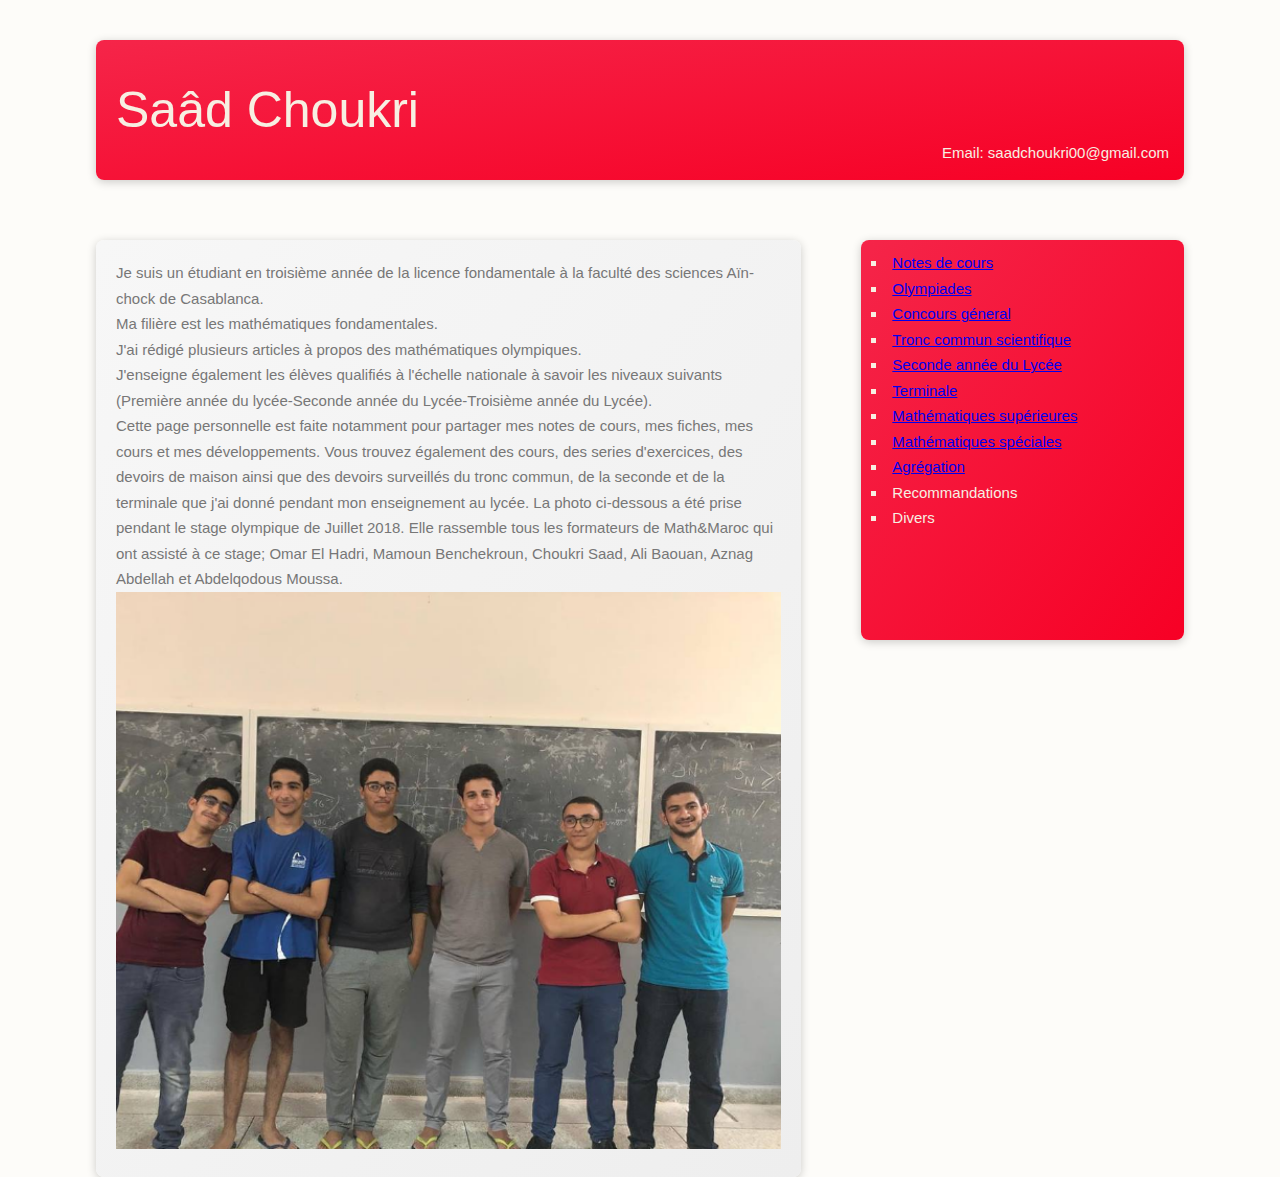
<file: index.html>
<!DOCTYPE html>
<html>

<head>
    <meta charset="utf-8" />
    <meta http-equiv="X-UA-Compatible" content="IE=edge">
    <title>Saad Choukri</title>
    <meta name="viewport" content="width=device-width, initial-scale=1">
    <link rel="stylesheet" type="text/css" media="screen" href="css/style.css" />
</head>

<body>
    <div class="row title u-margin-top-medium u-position-relative">
        <div class="title__name">
            Saâd Choukri
        </div>
        <div class="title__email">
            Email: saadchoukri00@gmail.com
        </div>
    </div>
    <div class="row">
        <div class="col-2-of-3">
            <div class="section">
                Je suis un étudiant en troisième année de la licence fondamentale à la faculté des sciences Aïn-chock de Casablanca. <br>
                Ma filière est les mathématiques fondamentales. <br>
                J'ai rédigé plusieurs articles à propos des mathématiques olympiques. <br> 
                J'enseigne également les élèves qualifiés à l'échelle nationale à savoir les niveaux suivants (Première année du lycée-Seconde année du Lycée-Troisième année du Lycée). <br>
Cette page personnelle est faite notamment pour partager mes notes de cours, mes fiches, mes cours et mes développements. Vous trouvez également des cours, des series d'exercices, des devoirs de maison ainsi que des devoirs surveillés du
                tronc commun, de la seconde et de la terminale que j'ai donné pendant mon enseignement au lycée.
                
                
                La photo ci-dessous a été prise pendant le stage olympique de Juillet 2018. Elle rassemble tous les formateurs de Math&Maroc
                qui ont assisté à ce stage; Omar El Hadri, Mamoun Benchekroun, Choukri Saad, Ali Baouan, Aznag Abdellah et Abdelqodous Moussa.
                
                
                
       
              <image src="July_stage.PNG" width="100%"/>
            </div>
        </div>
        <div class="col-1-of-3">
            <div class="sidenote">
                <ul>
                    <li><a class="link" href="ndc.html">Notes de cours </a></li>
                    <li><a class="link" href="olympiad.html">Olympiades</a></li>
                    <li><a class="link" href="CGST.html">Concours géneral</a></li>
                    <li><a class="link" href="TC.html">Tronc commun scientifique</a></li>
                    <li><a class="link" href="Seconde.html">Seconde année du Lycée</a></li>
                    <li><a class="link" href="Terminale.html">Terminale</a></li>
                    <li><a class="link" href="Math_Sup">Mathématiques supérieures</a></li>
                    <li><a class="link" href="Math_Spé">Mathématiques spéciales</a></li>
                    <li><a class="link" href="agrega.html">Agrégation </a></li>
                    <li>Recommandations</li>
                    <li>Divers</li>
                </ul>
            </div>
        </div>
    </div>
    
</body>
</html>
</file>
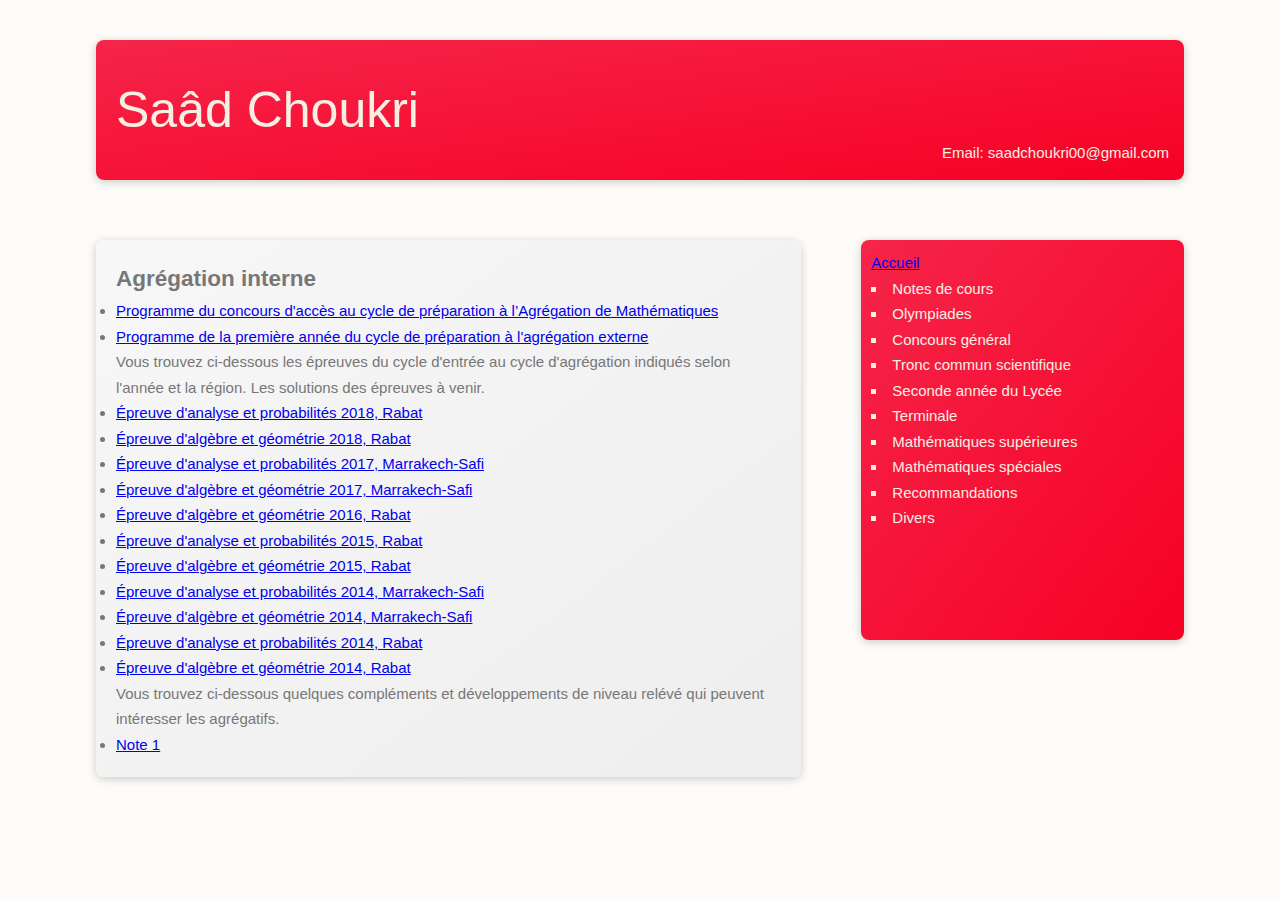
<file: agrega.html>
﻿<!DOCTYPE html>
<html>

<head>
    <meta charset="utf-8" />
    <meta http-equiv="X-UA-Compatible" content="IE=edge">
    <title>Saad Choukri</title>
    <meta name="viewport" content="width=device-width, initial-scale=1">
    <link rel="stylesheet" type="text/css" media="screen" href="css/style.css" />
</head>

<body>
    <div class="row title u-margin-top-medium u-position-relative">
        <div class="title__name">
            Saâd Choukri
        </div>
        <div class="title__email">
            Email: saadchoukri00@gmail.com
        </div>
    </div>
    <div class="row">
        <div class="col-2-of-3">
            <div class="section">
              
                          <h2>Agrégation interne</h2>
<ul>
                    <li><a href="agrega interne.pdf">Programme du concours d'accès au
cycle de préparation à l’Agrégation
de Mathématiques</a></li>
    <li><a href="agrega_1.pdf">Programme de la première année du cycle de préparation à l'agrégation externe</a></li>
                </ul>
                Vous trouvez ci-dessous les épreuves du cycle d'entrée au cycle d'agrégation indiqués selon l'année et la région. Les solutions des épreuves à venir.
                <li><a href="Rabat_analyse_2018.pdf">Épreuve d'analyse et probabilités 2018, Rabat</a></li>
                <li><a href="Rabat_algèbre_2018.pdf">Épreuve d'algèbre et géométrie 2018, Rabat</a></li>
                <li><a href="Mar_analyse_2017.pdf">Épreuve d'analyse et probabilités 2017, Marrakech-Safi</a></li>
                <li><a href="Mar_algèbre_2017.pdf">Épreuve d'algèbre et géométrie 2017, Marrakech-Safi</a></li>
                <li><a href="Rabat_algèbre_2016.PDF">Épreuve d'algèbre et géométrie 2016, Rabat</a></li>
                <li><a href="Rabat_analyse_2015.pdf">Épreuve d'analyse et probabilités 2015, Rabat</a></li>
                <li><a href="Rabat_algèbre_2015.pdf">Épreuve d'algèbre et géométrie 2015, Rabat</a></li>
                <li><a href="Mar_analyse_2014.pdf">Épreuve d'analyse et probabilités 2014, Marrakech-Safi</a></li>
                <li><a href="Mar_algèbre_2014.pdf">Épreuve d'algèbre et géométrie 2014, Marrakech-Safi</a></li>
                <li><a href="Rabat_analyse_2014.pdf">Épreuve d'analyse et probabilités 2014, Rabat</a></li>
                <li><a href="Rabat_algèbre_2014.pdf">Épreuve d'algèbre et géométrie 2014, Rabat</a></li>
                Vous trouvez ci-dessous quelques compléments et développements de niveau relévé qui peuvent intéresser les agrégatifs.
                <li><a href="C_1.pdf">Note 1</a></li>

                

            </div>
        </div>
        
        <div class="col-1-of-3">
            <div class="sidenote">
                <a class="link" href="index.html">Accueil</a>
                <ul>
                    <li>Notes de cours</li>
                    <li>Olympiades</li>
                    <li>Concours général</li>
                    <li>Tronc commun scientifique</li>
                    <li>Seconde année du Lycée</li>
                    <li>Terminale</li>
                    <li>Mathématiques supérieures</li>
                    <li>Mathématiques spéciales</li> 
                    <li>Recommandations</li>
                    <li>Divers</li>
                </ul>
            </div>
        </div>
    </div>
    
</body>
</html>
</file>
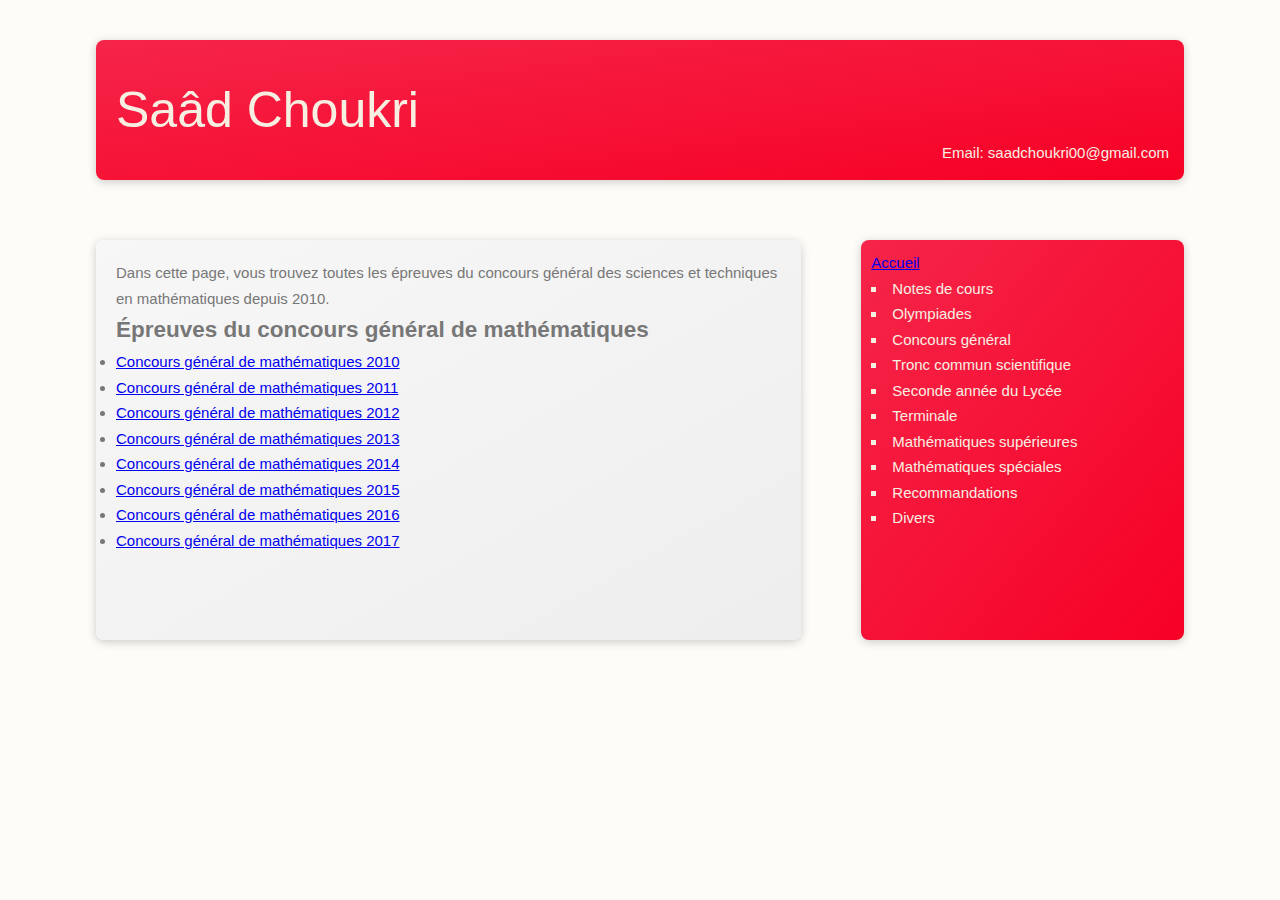
<file: CGST.html>
﻿<!DOCTYPE html>
<html>

<head>
    <meta charset="utf-8" />
    <meta http-equiv="X-UA-Compatible" content="IE=edge">
    <title>Saad Choukri</title>
    <meta name="viewport" content="width=device-width, initial-scale=1">
    <link rel="stylesheet" type="text/css" media="screen" href="css/style.css" />
</head>

<body>
    <div class="row title u-margin-top-medium u-position-relative">
        <div class="title__name">
            Saâd Choukri
        </div>
        <div class="title__email">
            Email: saadchoukri00@gmail.com
        </div>
    </div>
    <div class="row">
        <div class="col-2-of-3">
            <div class="section">
             Dans cette page, vous trouvez toutes les épreuves du concours général des sciences et techniques en mathématiques depuis 2010. 
                          <h2>Épreuves du concours général de mathématiques</h2>
<ul>
                    <li><a href="cgst_1.pdf">Concours général de mathématiques 2010</a></li>
                </ul>
                <ul>
                    <li><a href="cgst_2.pdf">Concours général de mathématiques 2011</a></li>
                </ul>
                <ul>
                    <li><a href="cgst_3.pdf">Concours général de mathématiques 2012</a></li>
                </ul>
                <ul>
                    <li><a href="cgst_4.pdf">Concours général de mathématiques 2013</a></li>
                </ul>
                <ul>
                    <li><a href="cgst_5.pdf">Concours général de mathématiques 2014 </a></li>
                </ul>
                <ul>
                    <li><a href="cgst_6.pdf">Concours général de mathématiques 2015</a></li>
                </ul>
                <ul>
                    <li><a href="cgst_7.pdf">Concours général de mathématiques 2016</a></li>
                </ul>
<ul>
                    <li><a href="cgst_8.pdf">Concours général de mathématiques 2017</a></li>
                </ul>
            </div>
        </div>
        
        <div class="col-1-of-3">
            <div class="sidenote">
                <a class="link" href="index.html">Accueil</a>
                <ul>
                    <li>Notes de cours</li>
                    <li>Olympiades</li>
                    <li>Concours général</li>
                    <li>Tronc commun scientifique</li>
                    <li>Seconde année du Lycée</li>
                    <li>Terminale</li>
                    <li>Mathématiques supérieures</li>
                    <li>Mathématiques spéciales</li> 
                    <li>Recommandations</li>
                    <li>Divers</li>
                </ul>
            </div>
        </div>
    </div>
    
</body>
</html>
</file>
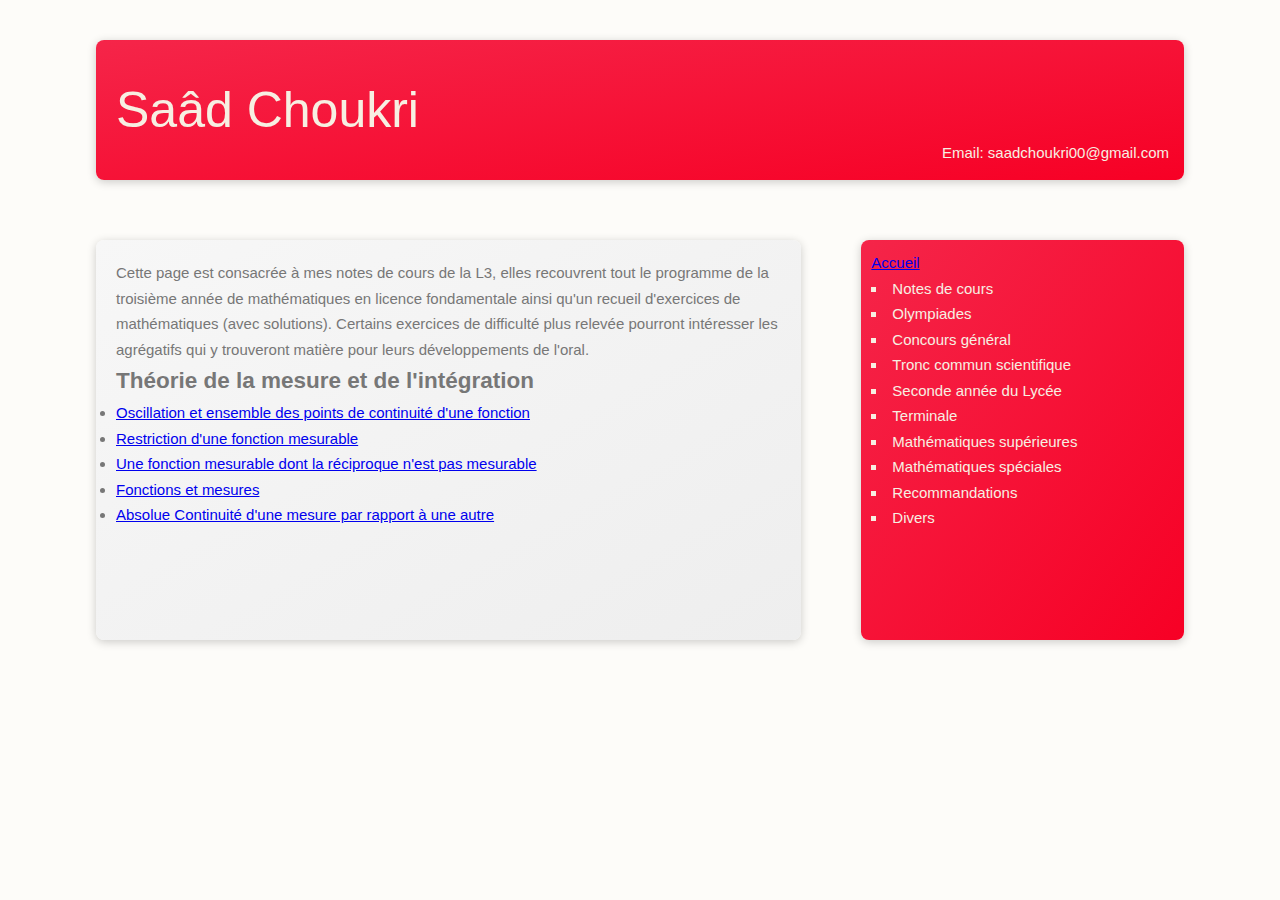
<file: ndc.html>
<!DOCTYPE html>
<html>

<head>
    <meta charset="utf-8" />
    <meta http-equiv="X-UA-Compatible" content="IE=edge">
    <title>Saad Choukri</title>
    <meta name="viewport" content="width=device-width, initial-scale=1">
    <link rel="stylesheet" type="text/css" media="screen" href="css/style.css" />
</head>

<body>
    <div class="row title u-margin-top-medium u-position-relative">
        <div class="title__name">
            Saâd Choukri
        </div>
        <div class="title__email">
            Email: saadchoukri00@gmail.com
        </div>
    </div>
    <div class="row">
        <div class="col-2-of-3">
            <div class="section">
             Cette page est consacrée à mes notes de cours de la L3, elles recouvrent tout le programme de la troisième année de mathématiques en licence fondamentale ainsi qu'un recueil 
                d'exercices de mathématiques (avec solutions). Certains exercices de difficulté plus relevée pourront intéresser les agrégatifs qui y trouveront matière pour leurs développements de l'oral.
                          <h2>Théorie de la mesure et de l'intégration</h2>
<ul>
                    <li><a href="n_1.pdf">Oscillation et ensemble des points de continuité d'une fonction</a></li>
                </ul>
                <ul>
                    <li><a href="n_2.pdf">Restriction d'une fonction mesurable</a></li>
                </ul>
                <ul>
                    <li><a href="n_3.pdf">Une fonction mesurable dont la réciproque n'est pas mesurable</a></li>
                </ul>
                <ul>
                    <li><a href="n_4.pdf">Fonctions et mesures</a></li>
                </ul>
                <ul>
                    <li><a href="n_5.pdf">Absolue Continuité d'une mesure par rapport à une autre</a></li>
                </ul>
            </div>
        </div>
        
        <div class="col-1-of-3">
            <div class="sidenote">
                <a class="link" href="index.html">Accueil</a>
                <ul>
                    <li>Notes de cours</li>
                    <li>Olympiades</li>
                    <li>Concours général</li>
                    <li>Tronc commun scientifique</li>
                    <li>Seconde année du Lycée</li>
                    <li>Terminale</li>
                    <li>Mathématiques supérieures</li>
                    <li>Mathématiques spéciales</li> 
                    <li>Recommandations</li>
                    <li>Divers</li>
                </ul>
            </div>
        </div>
    </div>
    
</body>
</html>
</file>
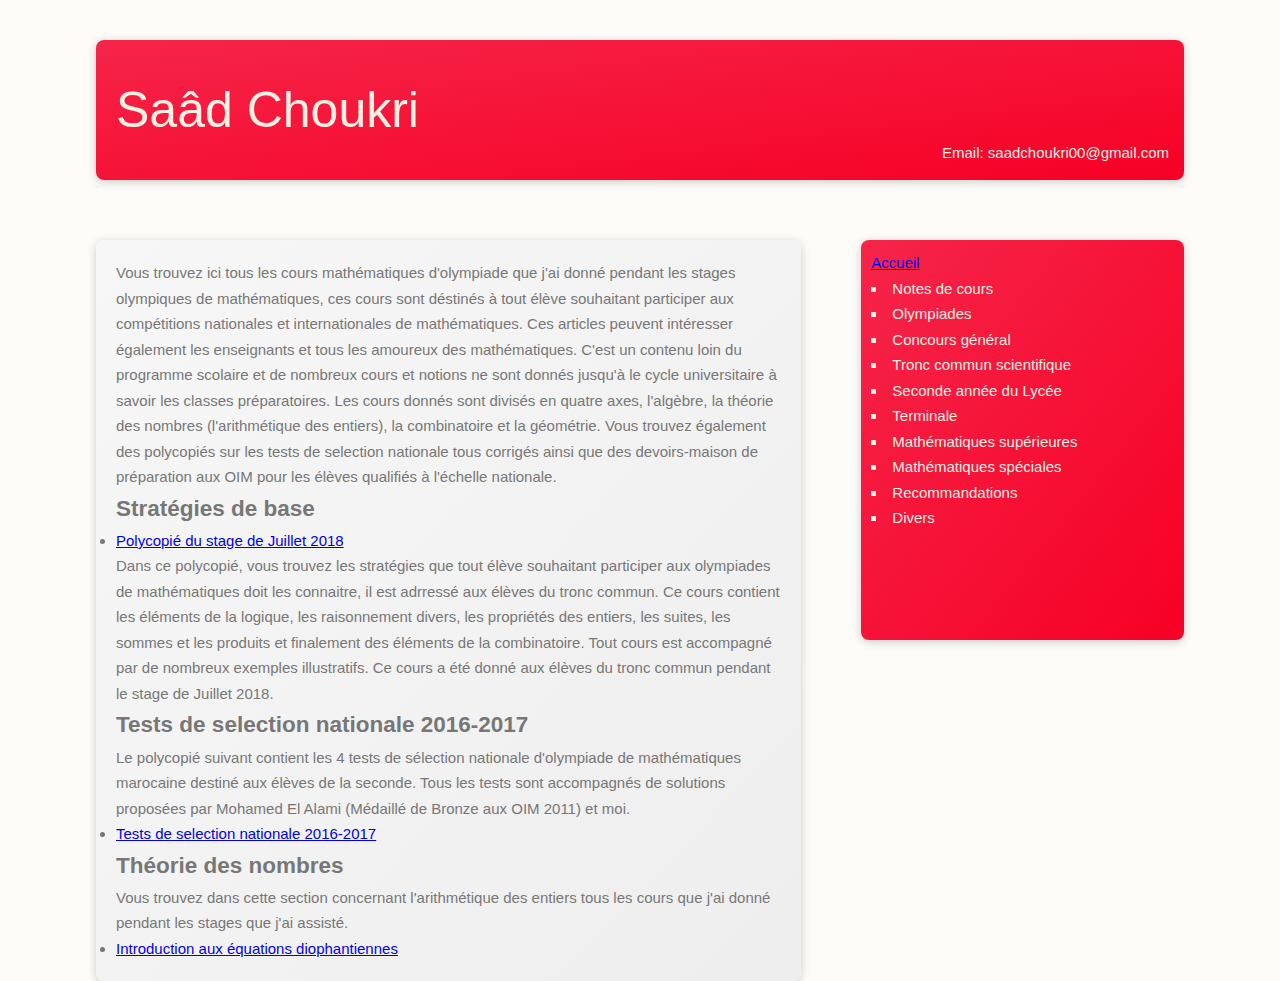
<file: olympiad.html>
<!DOCTYPE html>
<html>

<head>
    <meta charset="utf-8" />
    <meta http-equiv="X-UA-Compatible" content="IE=edge">
    <title>Saad Choukri</title>
    <meta name="viewport" content="width=device-width, initial-scale=1">
    <link rel="stylesheet" type="text/css" media="screen" href="css/style.css" />
</head>

<body>
    <div class="row title u-margin-top-medium u-position-relative">
        <div class="title__name">
            Saâd Choukri
        </div>
        <div class="title__email">
            Email: saadchoukri00@gmail.com
        </div>
    </div>
    <div class="row">
        <div class="col-2-of-3">
            <div class="section">
                Vous trouvez ici tous les cours mathématiques d'olympiade que j'ai donné pendant les stages olympiques de mathématiques, ces cours sont déstinés à tout élève souhaitant participer aux compétitions nationales et internationales de mathématiques. 
Ces articles peuvent intéresser également les enseignants et tous les amoureux des mathématiques. C'est un contenu loin du programme scolaire et de nombreux cours et notions ne sont donnés jusqu'à le cycle universitaire à savoir les classes préparatoires.
Les cours donnés sont divisés en quatre axes, l'algèbre, la théorie des nombres (l'arithmétique des entiers), la combinatoire et la géométrie. Vous trouvez également des polycopiés sur les tests de selection nationale tous corrigés ainsi que des devoirs-maison de préparation aux OIM pour les élèves qualifiés à l'échelle nationale.
              <h2>Stratégies de base</h2>
                <ul>
                    <li><a href="S_B.pdf">Polycopié du stage de Juillet 2018</a></li>
                </ul>
                <p> Dans ce polycopié, vous trouvez les stratégies que tout élève souhaitant participer aux olympiades de mathématiques doit les connaitre, il est adrressé aux élèves du tronc commun.
                 Ce cours contient les éléments de la logique, les raisonnement divers, les propriétés des entiers, les suites, les sommes et les produits et finalement des éléments de la combinatoire. Tout cours est accompagné par de nombreux exemples illustratifs.   
                Ce cours a été donné aux élèves du tronc commun pendant le stage de Juillet 2018.</p>
                <h2>Tests de selection nationale 2016-2017</h2>
                Le polycopié suivant contient les 4 tests de sélection nationale d'olympiade de mathématiques marocaine destiné aux élèves de la seconde. Tous les tests sont accompagnés de solutions proposées par Mohamed El Alami (Médaillé de Bronze aux OIM 2011) et moi.
            <ul>
                    <li><a href="se_na.pdf">Tests de selection nationale 2016-2017</a></li>
                </ul>
                <h2>Théorie des nombres</h2>
                Vous trouvez dans cette section concernant l'arithmétique des entiers tous les cours que j'ai donné pendant les stages que j'ai assisté.
            <ul>
                    <li><a href="ed.pdf">Introduction aux équations diophantiennes</a></li>
                </ul>
            </div>
        </div>
        
        <div class="col-1-of-3">
            <div class="sidenote">
                <a class="link" href="index.html">Accueil</a>
                <ul>
                    <li>Notes de cours</li>
                    <li>Olympiades</li>
                    <li>Concours général</li>
                    <li>Tronc commun scientifique</li>
                    <li>Seconde année du Lycée</li>
                    <li>Terminale</li>
                    <li>Mathématiques supérieures</li>
                    <li>Mathématiques spéciales</li> 
                    <li>Recommandations</li>
                    <li>Divers</li>
                </ul>
            </div>
        </div>
    </div>
    
</body>
</html>
</file>
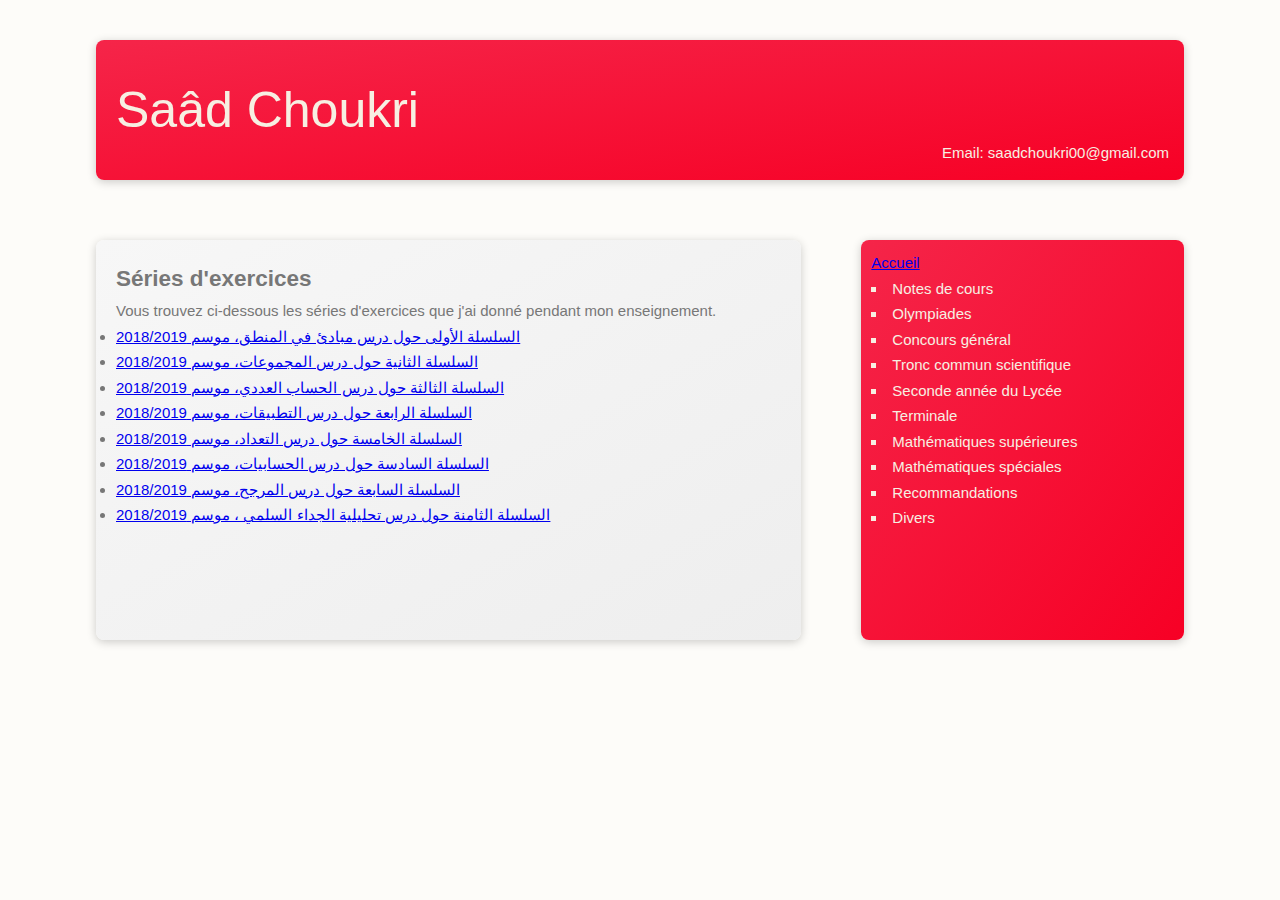
<file: Seconde.html>
﻿<!DOCTYPE html>
<html>

<head>
    <meta charset="utf-8" />
    <meta http-equiv="X-UA-Compatible" content="IE=edge">
    <title>Saad Choukri</title>
    <meta name="viewport" content="width=device-width, initial-scale=1">
    <link rel="stylesheet" type="text/css" media="screen" href="css/style.css" />
</head>

<body>
    <div class="row title u-margin-top-medium u-position-relative">
        <div class="title__name">
            Saâd Choukri
        </div>
        <div class="title__email">
            Email: saadchoukri00@gmail.com
        </div>
    </div>
    <div class="row">
        <div class="col-2-of-3">
            <div class="section">
              
                          <h2>Séries d'exercices</h2>
<ul>
                    
                </ul>
                Vous trouvez ci-dessous les séries d'exercices que j'ai donné pendant mon enseignement.
                <li><a href="السلسلة الأولى.pdf">السلسلة الأولى حول درس مبادئ في المنطق، موسم 2018/2019</a></li>
                <li><a href="السلسلة الثانية.pdf">السلسلة الثانية حول درس المجموعات، موسم 2018/2019</a></li>
                <li><a href="السلسلة الثالثة.pdf">السلسلة الثالثة حول  درس الحساب العددي، موسم 2018/2019</a></li>
                <li><a href="السلسلة الرابعة.pdf">السلسلة الرابعة حول درس التطبيقات، موسم 2018/2019</a></li>
                <li><a href="السلسلة الخامسة.pdf">السلسلة الخامسة حول درس التعداد، موسم 2018/2019</a></li>
                <li><a href="السلسلة السادسة.pdf">السلسلة السادسة حول درس الحسابيات، موسم 2018/2019</a></li>
                <li><a href="السلسلة السابعة.pdf">السلسلة السابعة حول درس المرجح، موسم 2018/2019</a></li>
                <li><a href="السلسلة الثامنة.pdf">السلسلة الثامنة حول درس تحليلية الجداء السلمي ، موسم 2018/2019</a></li>
                

            </div>
        </div>
        
        <div class="col-1-of-3">
            <div class="sidenote">
                <a class="link" href="index.html">Accueil</a>
                <ul>
                    <li>Notes de cours</li>
                    <li>Olympiades</li>
                    <li>Concours général</li>
                    <li>Tronc commun scientifique</li>
                    <li>Seconde année du Lycée</li>
                    <li>Terminale</li>
                    <li>Mathématiques supérieures</li>
                    <li>Mathématiques spéciales</li> 
                    <li>Recommandations</li>
                    <li>Divers</li>
                </ul>
            </div>
        </div>
    </div>
    
</body>
</html>
</file>
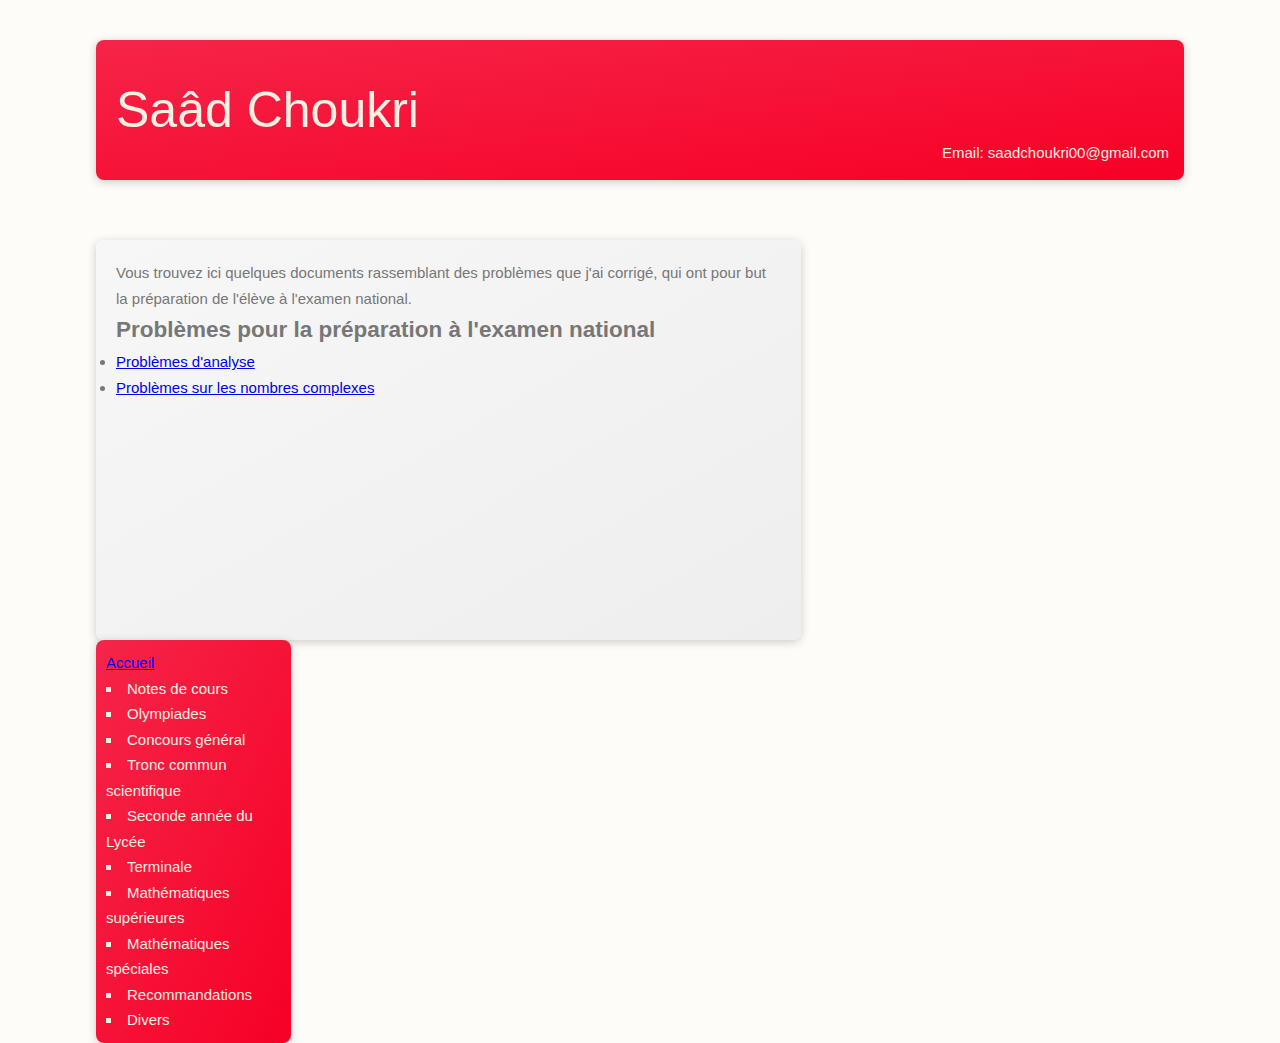
<file: Terminale.html>
﻿<!DOCTYPE html>
<html>

<head>
    <meta charset="utf-8" />
    <meta http-equiv="X-UA-Compatible" content="IE=edge">
    <title>Saad Choukri</title>
    <meta name="viewport" content="width=device-width, initial-scale=1">
    <link rel="stylesheet" type="text/css" media="screen" href="css/style.css" />
</head>

<body>
    <div class="row title u-margin-top-medium u-position-relative">
        <div class="title__name">
            Saâd Choukri
        </div>
        <div class="title__email"> 
            Email: saadchoukri00@gmail.com
        </div>
    </div>
    <div class="row">
        <div class="col-2-of-3">
            <div class="section">
                Vous trouvez ici quelques documents rassemblant des problèmes que j'ai corrigé, qui ont pour but la préparation de l'élève à l'examen national.
              <h2>Problèmes pour la préparation à l'examen national</h2>
                <ul>
                    <li><a href="Problèmes_préparation_Bac.pdf">Problèmes d'analyse</a></li>
                </ul>
                <ul>
                    <li><a href="complex.pdf">Problèmes sur les nombres complexes</a></li>
                </ul>
                
        </div>
        
        <div class="col-1-of-3">
            <div class="sidenote">
                <a class="link" href="index.html">Accueil</a>
                <ul>
                    <li>Notes de cours</li>
                    <li>Olympiades</li>
                    <li>Concours général</li>
                    <li>Tronc commun scientifique</li>
                    <li>Seconde année du Lycée</li>
                    <li>Terminale</li>
                    <li>Mathématiques supérieures</li>
                    <li>Mathématiques spéciales</li> 
                    <li>Recommandations</li>
                    <li>Divers</li>
                </ul>
            </div>
        </div>
    </div>
    
</body>
</html>
</file>
<file: css/style.css>
*,
*::after,
*::before {
  margin: 0;
  padding: 0;
  box-sizing: inherit; }

html {
  font-size: 62.5%; }

body {
  background-color: rgba(247, 239, 226, 0.2);
  box-sizing: border-box;
  padding: 0rem; }

::selection {
  background-color: #9b59b6;
  color: #fff; }

body {
  font-family: 'Lucida Sans', 'Lucida Sans Regular', 'Lucida Grande', 'Lucida Sans Unicode', Geneva, Verdana, sans-serif;
  font-weight: 400;
  /* font-size: 16px */
  line-height: 1.7;
  color: #777; }

.heading__section {
  font-size: 3.5rem;
  text-transform: uppercase;
  font-weight: 700;
  display: inline-block;
  color: #9b59b6;
  letter-spacing: 2px;
  transition: all .2s; }

.paragraph__intro {
  display: block;
  margin: auto;
  max-width: 70rem;
  width: 90%;
  font-size: 2rem; }

.paragraph:not(:last-child) {
  margin-bottom: 3rem; }

.paragraph__education {
  display: block;
  margin: 0 auto;
  width: 90%;
  font-size: 1.8rem; }
  .paragraph__education:not(:last-child) {
    margin-top: 2rem; }

.u-center-text {
  text-align: center !important; }

.u-margin-bottom-big {
  margin-bottom: 8rem !important; }

.u-margin-bottom-medium {
  margin-bottom: 4rem !important; }

.u-margin-bottom-small {
  margin-bottom: 1.5rem !important; }

.u-margin-top-medium {
  margin-top: 4rem !important; }

.u-margin-top-big {
  margin-top: 8rem !important; }

.u-margin-top-huge {
  margin-top: 10rem !important; }

.u-margin-left-right {
  margin-left: 4rem !important;
  margin-right: 4rem !important; }

.u-position-relative {
  position: relative !important; }

.section {
  padding: 2rem;
  text-align: left;
  font-size: 1.5rem;
  font-family: 'Lucida Sans', 'Lucida Sans Regular', 'Lucida Grande', 'Lucida Sans Unicode', Geneva, Verdana, sans-serif;
  border-radius: 6pt;
  background-image: linear-gradient(to right bottom, #f7f7f7, #eee);
  box-shadow: 0 0.2rem 1rem rgba(0, 0, 0, 0.2);
  min-height: 40rem; }

.sidenote {
  text-align: left;
  font-size: 1.5rem;
  padding: 1rem;
  color: #f7efe2;
  border-radius: 6pt;
  background-image: linear-gradient(to right bottom, #f52549, #f70025);
  box-shadow: 0 0.2rem 1rem rgba(0, 0, 0, 0.2);
  height: 100%;
  min-height: 40rem; }
  .sidenote ul {
    list-style-type: square;
    list-style-position: inside; }

.title {
  font-size: 1.5rem;
  border-radius: 6pt;
  background-image: linear-gradient(to right bottom, #f52549, #f70025);
  box-shadow: 0 0.2rem 1rem rgba(0, 0, 0, 0.2); }
  .title__name {
    color: #f7efe2;
    margin-left: 2rem;
    text-align: left;
    font-size: 5rem;
    line-height: 14rem; }
  .title__email {
    color: #f7efe2;
    margin: 0;
    position: absolute;
    bottom: 1rem;
    right: 1rem;
    padding: .5rem; }

.row {
  max-width: 114rem;
  margin: 0 auto;
  width: 85%; }
  .row:not(:last-child) {
    margin-bottom: 6rem; }
    @media only screen and (max-width: 56.25em) {
      .row:not(:last-child) {
        margin-bottom: 2rem; } }
  .row::after {
    content: "";
    display: table;
    clear: both; }
  .row [class^="col-"] {
    float: left;
    text-align: center; }
    .row [class^="col-"]:not(:last-child) {
      margin-right: 6rem; }
      @media only screen and (max-width: 75em) {
        .row [class^="col-"]:not(:last-child) {
          margin-right: 0;
          margin-bottom: 2rem; } }
    @media only screen and (max-width: 75em) {
      .row [class^="col-"] {
        width: 100% !important; } }
  .row .col-1-of-2 {
    width: calc((100% - 6rem) / 2); }
  .row .col-1-of-3 {
    width: calc((100% - 2*6rem) / 3); }
  .row .col-2-of-3 {
    width: calc(2 * ((100% - 2*6rem) / 3) + 6rem); }
  .row .col-1-of-4 {
    width: calc((100% - 3*6rem) / 4); }
  .row .col-2-of-4 {
    width: calc((100% - 3*6rem) / 2 + 6rem); }
  .row .col-3-of-4 {
    width: calc(3 * (100% - 3*6rem) / 4 + 2 * 6rem); }
</file>
